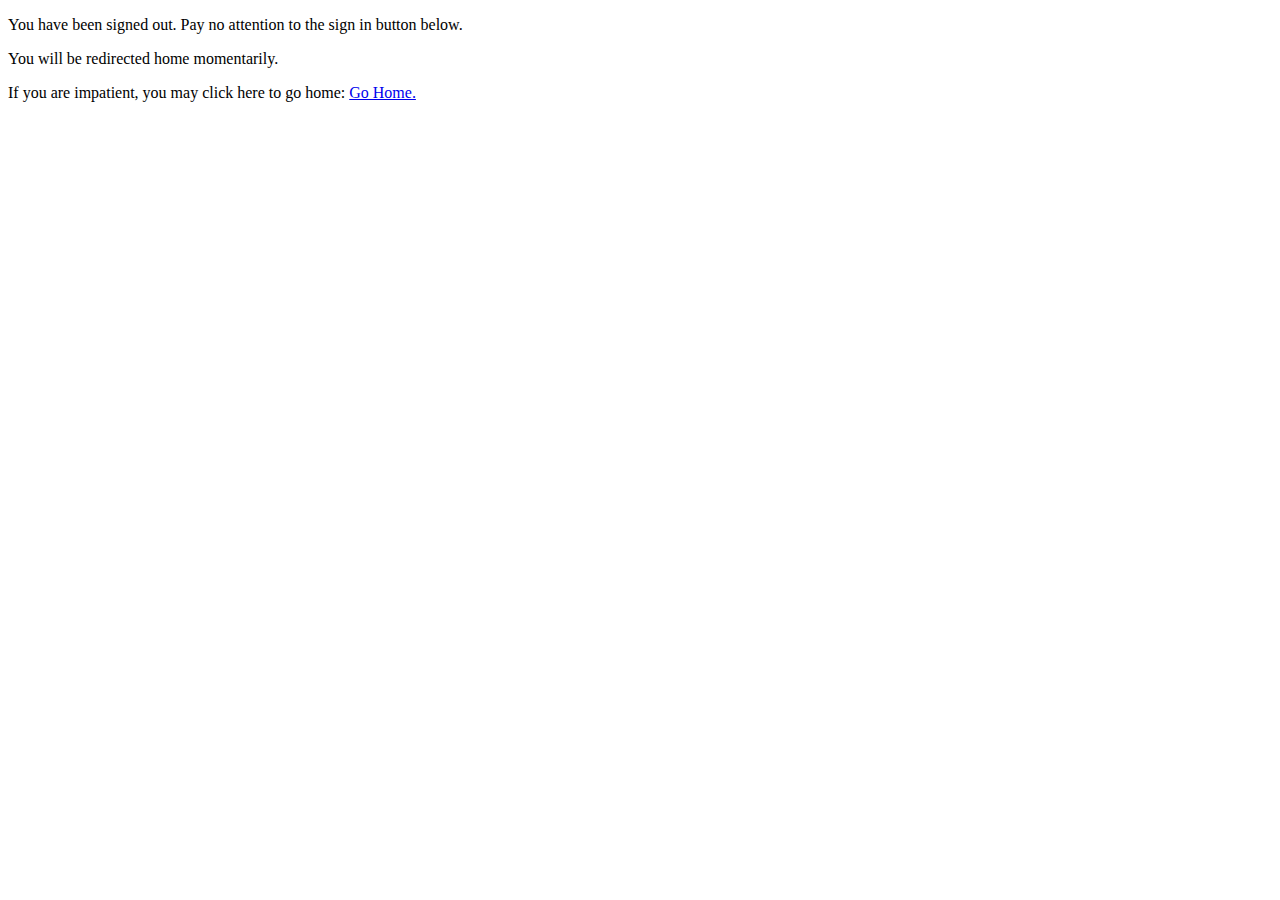
<file: view/templates/logout.html>
<!DOCTYPE html>
<!--
 Copyright 2020 Google LLC

 Licensed under the Apache License, Version 2.0 (the "License");
 you may not use this file except in compliance with the License.
 You may obtain a copy of the License at

      http://www.apache.org/licenses/LICENSE-2.0

 Unless required by applicable law or agreed to in writing, software
 distributed under the License is distributed on an "AS IS" BASIS,
 WITHOUT WARRANTIES OR CONDITIONS OF ANY KIND, either express or implied.
 See the License for the specific language governing permissions and
 limitations under the License.
-->

<html lang="en">

<head>
  <title>Log in to QuizDrum</title>
  <meta name="viewport" content="width=device-width, initial-scale=1">
  <meta name="google-signin-client_id" content="{{.OAuthClientID}}">
</head>

<body>

<p>You have been signed out. Pay no attention to the sign in button below.</p>
<p>You will be redirected home momentarily.</p>
<p>If you are impatient, you may click here to go home: <a href="/">Go Home.</a></p>

<div class="g-signin2" data-onsuccess="onSignIn"></div>

<div id="info"></div>
<script>
  window.onload = function() {
    window.setTimeout(quizdrumSignOut, 1000);
  };

  function onSignIn() {
    console.log('user signed in, but this is the log out page, so we ignore it.')
  }

  function quizdrumSignOut() {
    // in case the signout fails for whatever reason, we still want 
    // to go home, cookies have been deleted.
    window.setTimeout(goHome, 3000);
    var auth2 = gapi.auth2.getAuthInstance();
    auth2.signOut().then(function () {
      console.log('User signed out.');
      goHome();
    });
  }

  function goHome() {
    window.location.href = '/';
  }
</script>
  <script src="https://apis.google.com/js/platform.js?onload=quizdrumSignOut" async defer></script>

</body>
</html>
</file>
